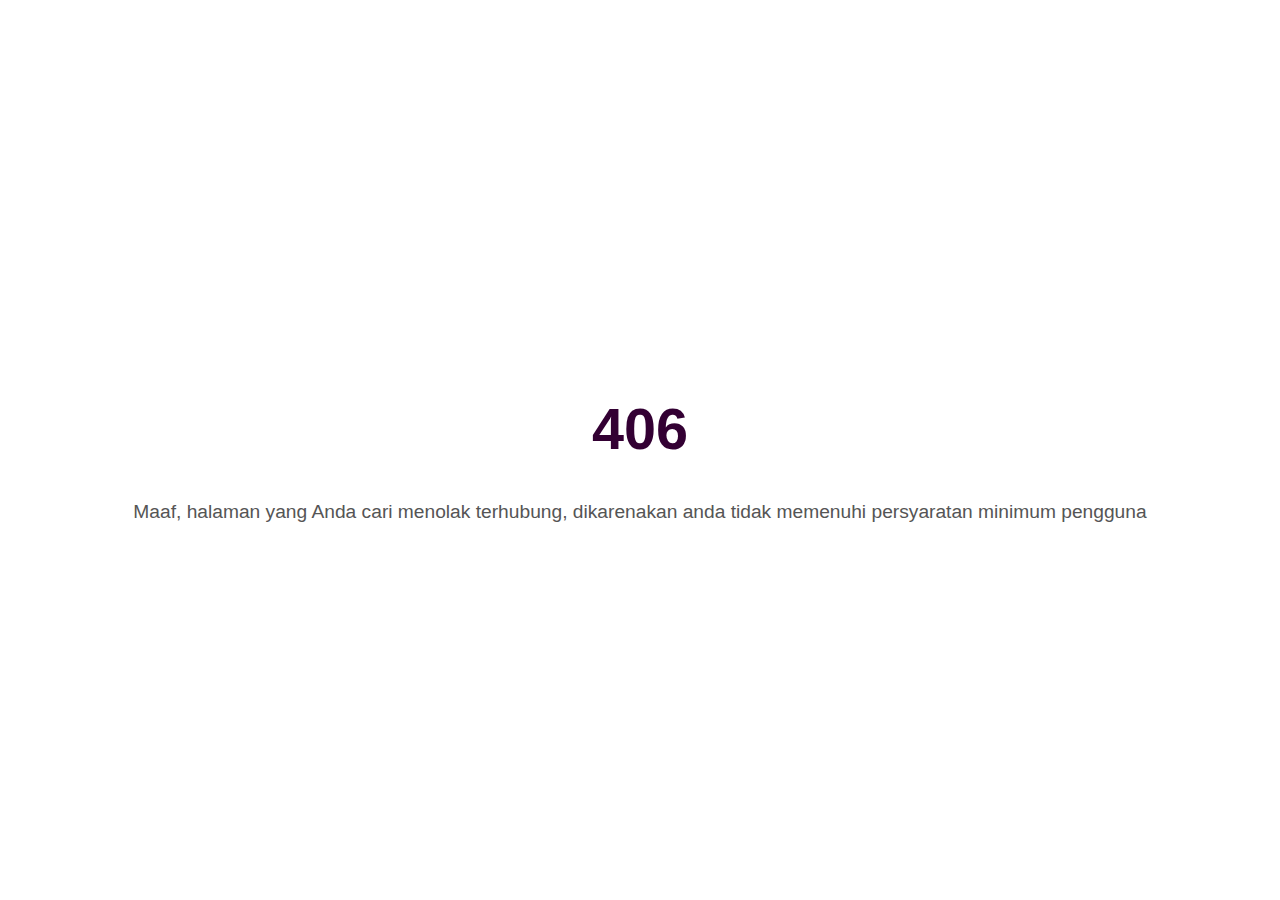
<file: index2.html>
<!DOCTYPE html>
<html lang="en">
  <head>
    <meta charset="UTF-8" />
    <meta name="viewport" content="width=device-width, initial-scale=1.0" />
    <title>406 Not Allowed</title>
    <style>
      body,
      html {
        margin: 0;
        padding: 0;
        height: 100%;
        display: flex;
        justify-content: center;
        align-items: center;
        text-align: center;
        font-family: Arial, sans-serif;
      }

      h1 {
        font-size: 4.5vw; /* Menggunakan vw untuk skalabilitas pada berbagai ukuran layar */
        color: #330033;
      }

      p {
        font-size: 1.5vw;
        color: #555;
      }

      @media (max-width: 600px) {
        h1 {
          font-size: 10vw; /* Ukuran font lebih besar di perangkat kecil */
        }

        p {
          font-size: 3vw;
        }
      }
    </style>
  </head>
  <body>
    <div>
      <h1>406</h1>
      <p>Maaf, halaman yang Anda cari menolak terhubung, dikarenakan anda tidak memenuhi persyaratan minimum pengguna</p>
    </div>
  </body>
</html>
</file>
